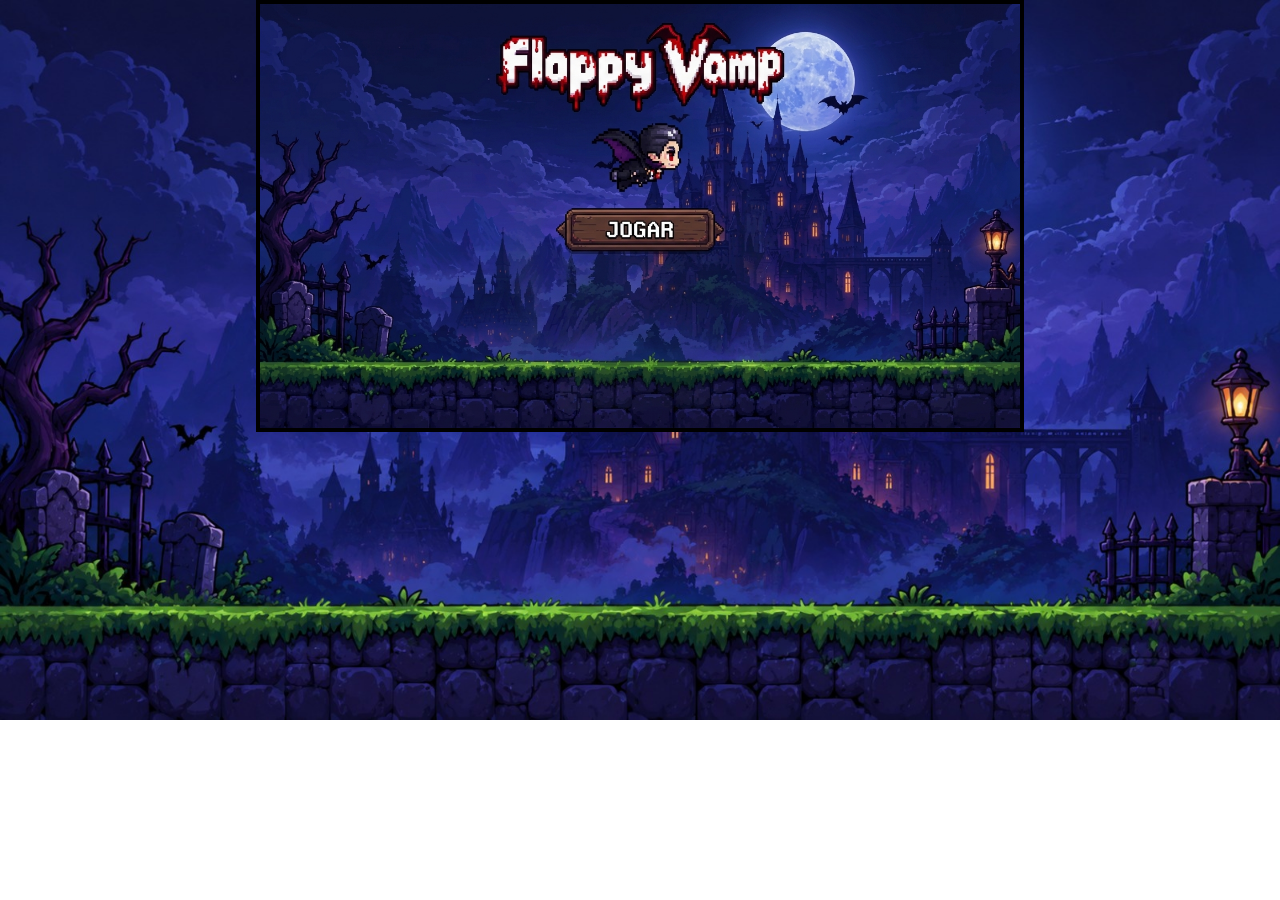
<file: index.html>
<!DOCTYPE html>
<html lang="pt-br">
<head>
    <meta charset="UTF-8">
    <meta name="viewport" content="width=device-width, initial-scale=1.0">
    <title>Flappy Vamp</title>
    <link rel="stylesheet" href="flappyvamp.css">
</head>
<body>
    <div id="tela">
        <div class="nuvens" id="nuvens1"></div>
        <div class="nuvens" id="nuvens2"></div>
        <div class="nuvens" id="nuvens3"></div>
        <div id="voando"></div>

        <div class="estaca" id="estaca1"></div>
        <div class="estaca" id="estaca2"></div>
        <div class="estaca" id="estaca3"></div>
        <div id="menu">
            <button id="botaoJogar" onclick="iniciarJogo()" ></button>
        </div>
        <div id="gameover">
            <span>GAME OVER</span>
            <img id="botaoReiniciar" src="BotaoReiniciar-removebg-preview.png" onclick="recarregar()" alt="Reiniciar Jogo"></img>
        </div>
        <div class="contador" id="pontos">Pontos: 0</div>

        <img id="vampiro" src="vampiro1.png">
    </div>

    <script src="flappyvamp.js"></script>
</body>
</html>
</file>
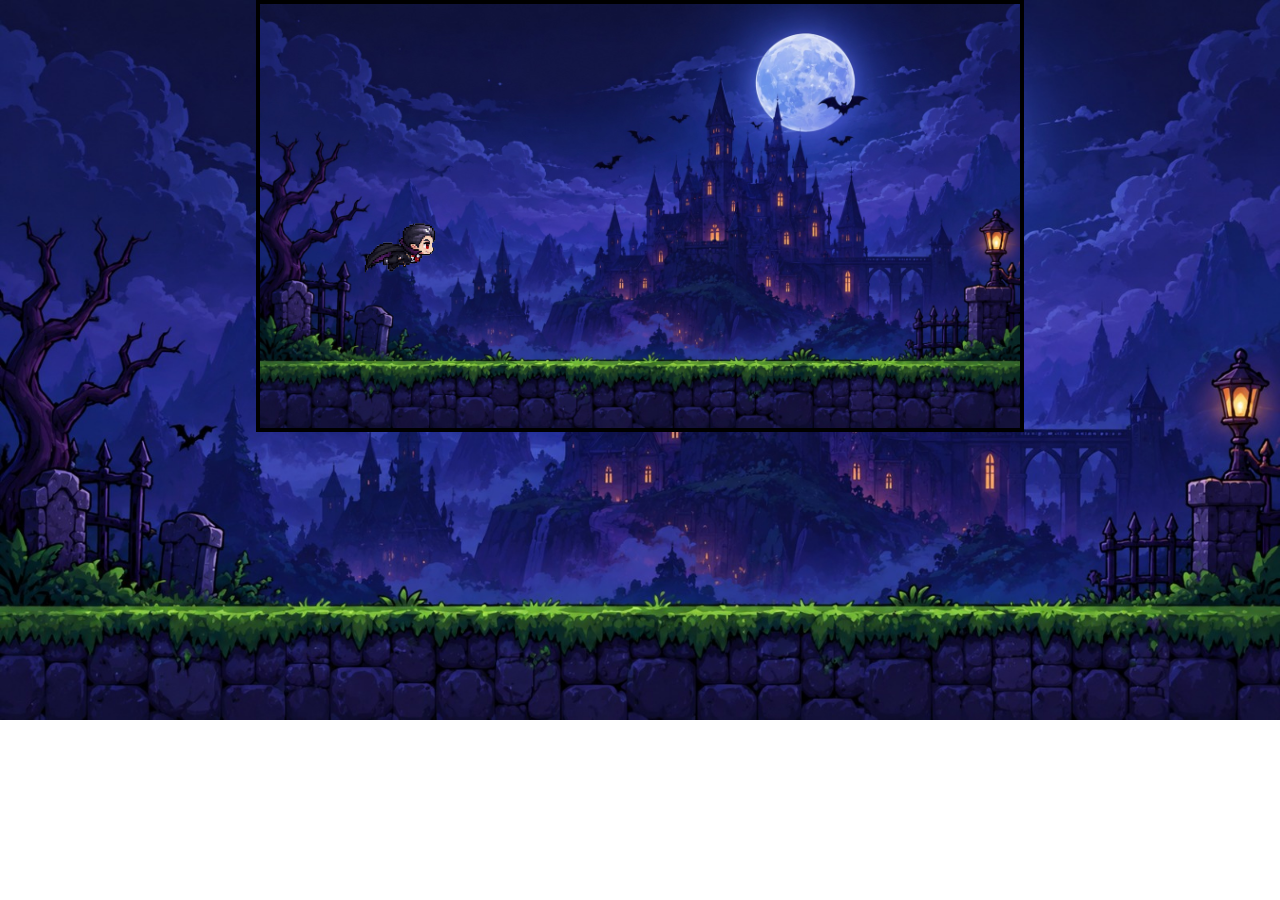
<file: flappyvamp.html>
<!DOCTYPE html>
<html lang="pt-br">
<head>
    <meta charset="UTF-8">
    <meta name="viewport" content="width=device-width, initial-scale=1.0">
    <title>Flappy Vamp</title>
    <link rel="stylesheet" href="flappyvamp.css">
</head>
<body>
    <div id="tela">
        <div id="voando"></div>

        <img id="vampiro" src="vampiro1.png">
    </div>

    <script src="flappyvamp.js"></script>
</body>
</html>
</file>
<file: flappyvamp.css>
* {
  margin: 0;
  padding: 0;
  box-sizing: border-box;
}

body{
  background-image: url(cenario.jpeg);
  background-size: cover;
  background-repeat: no-repeat;
}

div#tela {
  position: relative;
  width: 60%;
  height: auto;
  aspect-ratio: 16 / 9;
  margin: auto;
  overflow: hidden;
  border: 4px solid;
  
}

#voando {
  position: absolute;
  top: 0;
  left: 0;
  width: 200%;
  height: 100%;
  background-image: url("cenario.jpeg");
  background-repeat: repeat-x;
  background-size: 50% 100%;
  animation: movimento 5s linear infinite;
}

@keyframes movimento {
  from { transform: translateX(0); }
  to   { transform: translateX(-50%); }
}

#vampiro {
  position: absolute;
  left: 100px;
  width: 80px;
  z-index: 2;
}

@keyframes movimento {
  from { transform: translateX(0); }
  to   { transform: translateX(-50%); }
}

.nuvens {
  position: absolute;
  top: 0;
  left: 0;
  width: 200%;
  height: 100%;
  background-repeat: repeat-x;
  background-size: 50% 100%;
  z-index: 1;
  pointer-events: none;
}

#nuvens1 {
  background-image: url("nuvens_camada1_distante.png");
  animation: movimento 40s linear infinite;
}
#nuvens2 {
  background-image: url("nuvens_camada2_media.png");
  animation: movimento 25s linear infinite;
}
#nuvens3 {
  background-image: url("nuvens_camada3_proxima.png");
  animation: movimento 14s linear infinite;
}

.estaca {
  right: -64px;
  position: absolute;
  bottom: 65px;               
  z-index: 3;
  background-repeat: no-repeat;
  background-size: 100% 100%; 
  animation-play-state: paused !important;
}

body.jogando .estaca {
  animation-play-state: running !important;
}

#estaca1 {
  width: 64px;                
  height: 130px;              
  background-image: url("estaca_1.png");
  animation: animacaoEstaca1 3.5s infinite linear;
}

@keyframes animacaoEstaca1 {
  from { right: -64px; }
  to { right: 100%; }
}
#estaca2 {
  width: 64px;
  height: 200px;
  background-image: url("estaca_2.png");
  animation: animacaoEstaca1 3.5s infinite linear;
  animation-delay: 1.5s;
}

#estaca3 {
  width: 64px;
  height: 230px;
  background-image: url("estaca_3.png");
  animation: animacaoEstaca1 3.5s infinite linear;
  animation-delay: 4s;
}

#gameover {
  position: absolute;
  inset: 0;
  display: flex;
  flex-direction: column;
  align-items: center;
  justify-content: center;
  z-index: 10;
  visibility: hidden;
  font: bold 48px sans-serif;
  color: #fff;
  text-shadow: 0 0 12px #000;
  background: rgba(0, 0, 0, 0.35);
}

#botaoReiniciar{
  width:150px !important;
  cursor: pointer;
  transition:transform 0.15s;
}

#botaoReiniciar:hover{
 transform: scale(1.08);
}

#tela.parado * {
  animation-play-state: paused !important;
}

.contador {
  position: absolute;
  top: 100px;
  right: 10px;
  height: 10px;
  z-index: 4;
  color: white;
  font-size: large;
}
#menu {
  position: absolute;
  inset: 0;
  z-index: 20;
  background: #0b0b2a url("menu.jpg") center / contain no-repeat;
}

#botaoJogar {
  position: absolute;
  left: 40%;
  top: 48%;
  width: 20%;
  height: 12%;
  background: transparent;   /* teste com rgba(255,0,0,0.4) para ver a posição */
  border: none;
  cursor: pointer;
}
</file>
